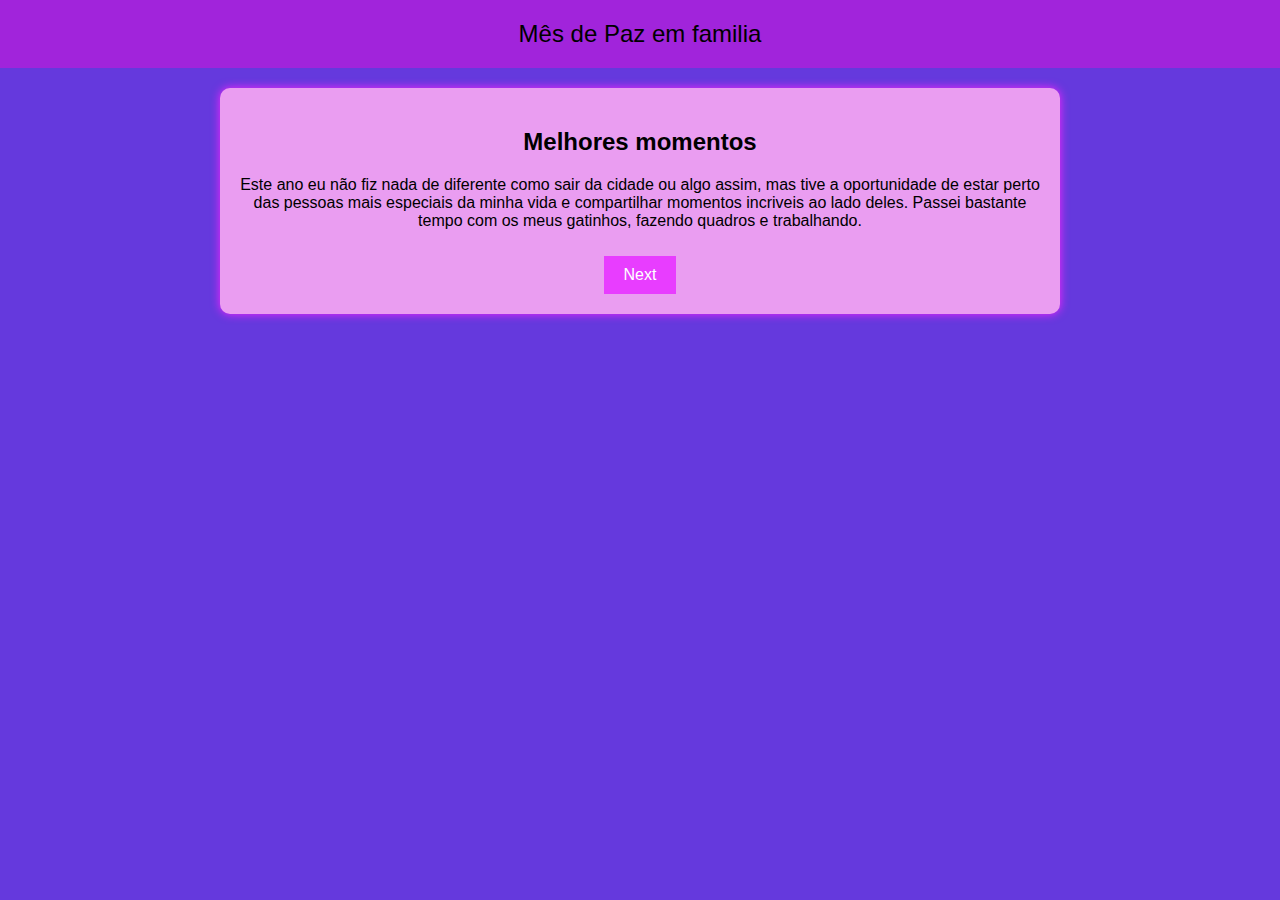
<file: pagina1.html>
<!DOCTYPE html>
<html lang="pt-br">
<head>
    <meta charset="UTF-8">
    <meta name="viewport" content="width=device-width, initial-scale=1.0">
    <title>Semana de  Ferias</title>
    <link rel="stylesheet" href="style1.css">
</head>
<body>
    <header>Mês de Paz em familia</header>
    <div class="container">
        <h2>Melhores momentos</h2>
        <p>Este ano eu não fiz nada de diferente 
        como sair da cidade ou algo assim, mas tive a oportunidade de estar perto 
        das pessoas mais especiais da minha vida e compartilhar momentos incriveis ao lado deles.
         Passei bastante tempo com os meus gatinhos, fazendo quadros e trabalhando.</p>
        <button onclick="irParaProximaPagina()">Next</button>
    </div>
    <div class="pic-ctn">
        <img src="./6d42f376-e92c-47b6-8308-82fec2298900.jfif" alt="" class="pic">
        <img src="./feec819a-a7e0-4ff6-86f8-7a4587361828.jfif" alt="" class="pic">
        <img src="./0c660247-4fc4-44ee-b3eb-0ed001644714.jfif" alt="" class="pic">
        <img src="./lua.jfif" alt="" class="pic">
        <img src="./quadro.jfif" alt="" class="pic">
      </div>
      
    <script>
        function irParaProximaPagina() {
            window.location.href = "pagina2.html";
        }
    </script>
</body>
</html>
</file>
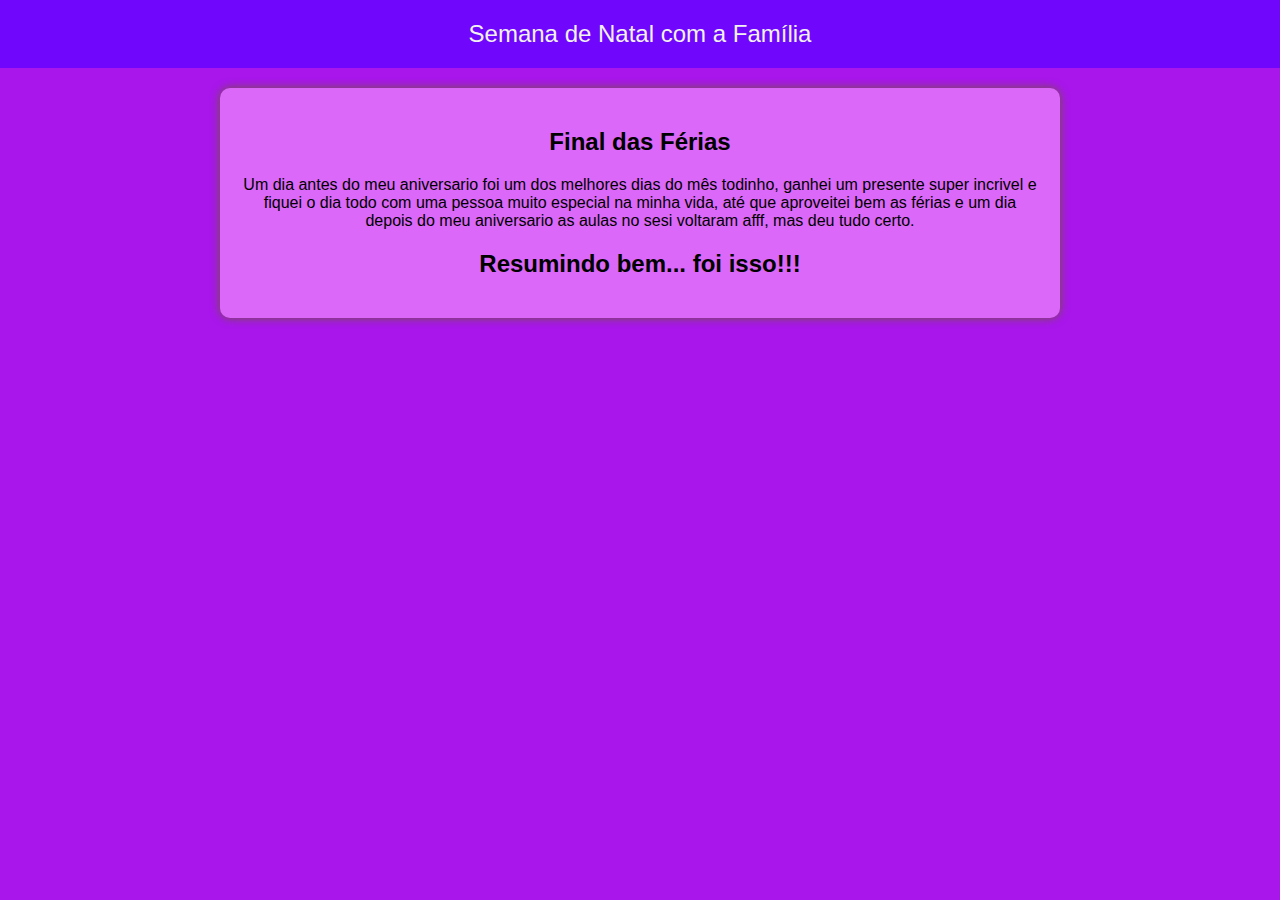
<file: pagina2.html>
<!DOCTYPE html>
<html lang="pt-br">
<head>
    <meta charset="UTF-8">
    <meta name="viewport" content="width=device-width, initial-scale=1.0">
    <title>Semana de Natal</title>
    <link rel="stylesheet" href="style2.css">
</head>
<body>
    <header>Semana de Natal com a Família</header>
    <div class="container">
        <h2>Final das Férias</h2>
        <p> Um dia antes do meu aniversario foi um dos melhores dias do mês todinho,
            ganhei um presente super incrivel e fiquei o dia todo com uma pessoa muito
            especial na minha vida, até que aproveitei bem as férias e um dia depois do meu 
            aniversario as aulas no sesi voltaram afff, mas deu tudo certo.
  </p>
        
        <p>
            <h2>
                Resumindo bem... foi isso!!!
            </h2>
        </p>
    </div>
</file>
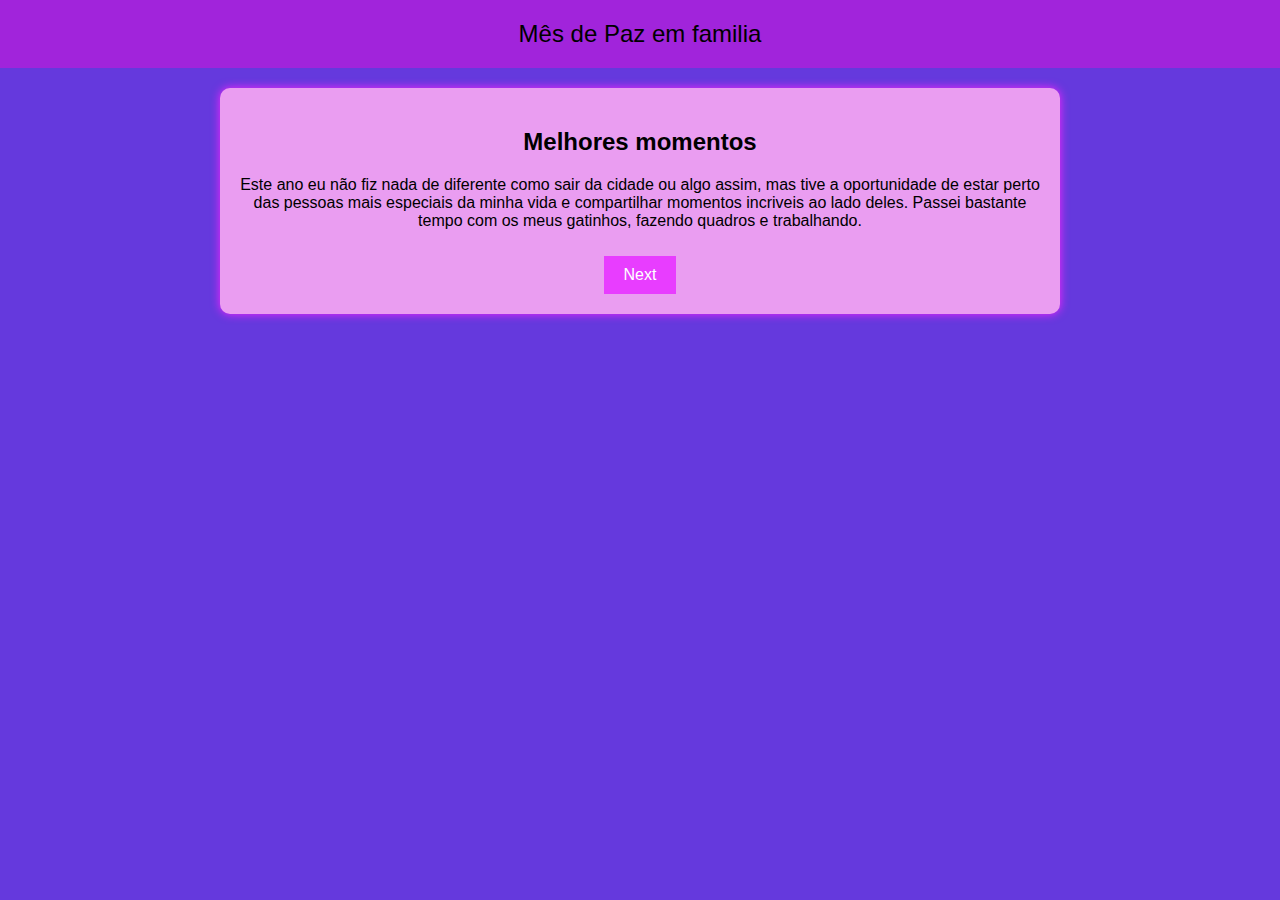
<file: minhas ferias/pagina1.html>
<!DOCTYPE html>
<html lang="pt-br">
<head>
    <meta charset="UTF-8">
    <meta name="viewport" content="width=device-width, initial-scale=1.0">
    <title>Semana de  Ferias</title>
    <link rel="stylesheet" href="style1.css">
</head>
<body>
    <header>Mês de Paz em familia</header>
    <div class="container">
        <h2>Melhores momentos</h2>
        <p>Este ano eu não fiz nada de diferente 
        como sair da cidade ou algo assim, mas tive a oportunidade de estar perto 
        das pessoas mais especiais da minha vida e compartilhar momentos incriveis ao lado deles.
         Passei bastante tempo com os meus gatinhos, fazendo quadros e trabalhando.</p>
        <button onclick="irParaProximaPagina()">Next</button>
    </div>
    <div class="pic-ctn">
        <img src="/6d42f376-e92c-47b6-8308-82fec2298900.jfif" alt="" class="pic">
        <img src="/feec819a-a7e0-4ff6-86f8-7a4587361828.jfif" alt="" class="pic">
        <img src="/0c660247-4fc4-44ee-b3eb-0ed001644714.jfif" alt="" class="pic">
        <img src="/lua.jfif" alt="" class="pic">
        <img src="/quadro.jfif" alt="" class="pic">
      </div>
      
    <script>
        function irParaProximaPagina() {
            window.location.href = "pagina2.html";
        }
    </script>
</body>
</html>
</file>
<file: style1.css>
body {
    font-family: Arial, sans-serif;
    margin: 0;
    padding: 0;
    background-color: #6539dd;
    text-align: center;
}

header {
    background-color: hwb(281 14% 14%);
    color: #000000;
    padding: 20px;
    font-size: 24px;
    
 }

.container {
    max-width: 800px;
    margin: 20px auto;
    background: #ea9df1;
    padding: 20px;
    border-radius: 10px;
    box-shadow: 0 0 10px rgb(248, 35, 255);
 }

h2{
    color: #000000;
 }
 img{
    width: 450px;
    height: 450px;
 }
button {
    background-color: hwb(293 24% 0%);
    color: white;
    border: none;
    padding: 10px 20px;
    cursor: pointer;
    margin-top: 10px;
    font-size: 16px;
 }

button:hover {
    background-color: hwb(281 0% 30%);
        }

        html, body {
            margin: 0;
            padding: 0;
          }
          
          .pic-ctn {
            width: 100vw;
            height: 200px;
          }
          
          @keyframes display {
            0% {
              transform: translateX(200px);
              opacity: 0;
            }
            10% {
              transform: translateX(0);
              opacity: 1;
            }
            20% {
              transform: translateX(0);
              opacity: 1;
            }
            30% {
              transform: translateX(-200px);
              opacity: 0;
            }
            100% {
              transform: translateX(-200px);
              opacity: 0;
            }
          }
          
          .pic-ctn {
            position: relative;
            width: 100vw;
            height: 300px;
            margin-top: 15vh;
          }
          
          .pic-ctn > img {
            position: absolute;
            top: 0;
            left: calc(50% - 100px);
            opacity: 0;
            animation: display 10s infinite;
          }
          
          img:nth-child(2) {
            animation-delay: 2s;
          }
          img:nth-child(3) {
            animation-delay: 4s;
          }
          img:nth-child(4) {
            animation-delay: 6s;
          }
          img:nth-child(5) {
            animation-delay: 8s;
          }
</file>
<file: style2.css>
body {
    font-family: Arial, sans-serif;
    margin: 0;
    padding: 0;
    background-color: #a816ec;
    text-align: center;
}

header {
    background-color: #7006fc;
    color: #f1f1f1;
    padding: 20px;
    font-size: 24px;
    
 }

.container {
    max-width: 800px;
    margin: 20px auto;
    background: hsl(288, 91%, 69%);
    padding: 20px;
    border-radius: 10px;
    box-shadow: 0 0 10px #725539;
 }
</file>
<file: minhas ferias/style1.css>
body {
    font-family: Arial, sans-serif;
    margin: 0;
    padding: 0;
    background-color: #6539dd;
    text-align: center;
}

header {
    background-color: hwb(281 14% 14%);
    color: #000000;
    padding: 20px;
    font-size: 24px;
    
 }

.container {
    max-width: 800px;
    margin: 20px auto;
    background: #ea9df1;
    padding: 20px;
    border-radius: 10px;
    box-shadow: 0 0 10px rgb(248, 35, 255);
 }

h2{
    color: #000000;
 }
 img{
    width: 450px;
    height: 450px;
 }
button {
    background-color: hwb(293 24% 0%);
    color: white;
    border: none;
    padding: 10px 20px;
    cursor: pointer;
    margin-top: 10px;
    font-size: 16px;
 }

button:hover {
    background-color: hwb(281 0% 30%);
        }

        html, body {
            margin: 0;
            padding: 0;
          }
          
          .pic-ctn {
            width: 100vw;
            height: 200px;
          }
          
          @keyframes display {
            0% {
              transform: translateX(200px);
              opacity: 0;
            }
            10% {
              transform: translateX(0);
              opacity: 1;
            }
            20% {
              transform: translateX(0);
              opacity: 1;
            }
            30% {
              transform: translateX(-200px);
              opacity: 0;
            }
            100% {
              transform: translateX(-200px);
              opacity: 0;
            }
          }
          
          .pic-ctn {
            position: relative;
            width: 100vw;
            height: 300px;
            margin-top: 15vh;
          }
          
          .pic-ctn > img {
            position: absolute;
            top: 0;
            left: calc(50% - 100px);
            opacity: 0;
            animation: display 10s infinite;
          }
          
          img:nth-child(2) {
            animation-delay: 2s;
          }
          img:nth-child(3) {
            animation-delay: 4s;
          }
          img:nth-child(4) {
            animation-delay: 6s;
          }
          img:nth-child(5) {
            animation-delay: 8s;
          }
</file>
